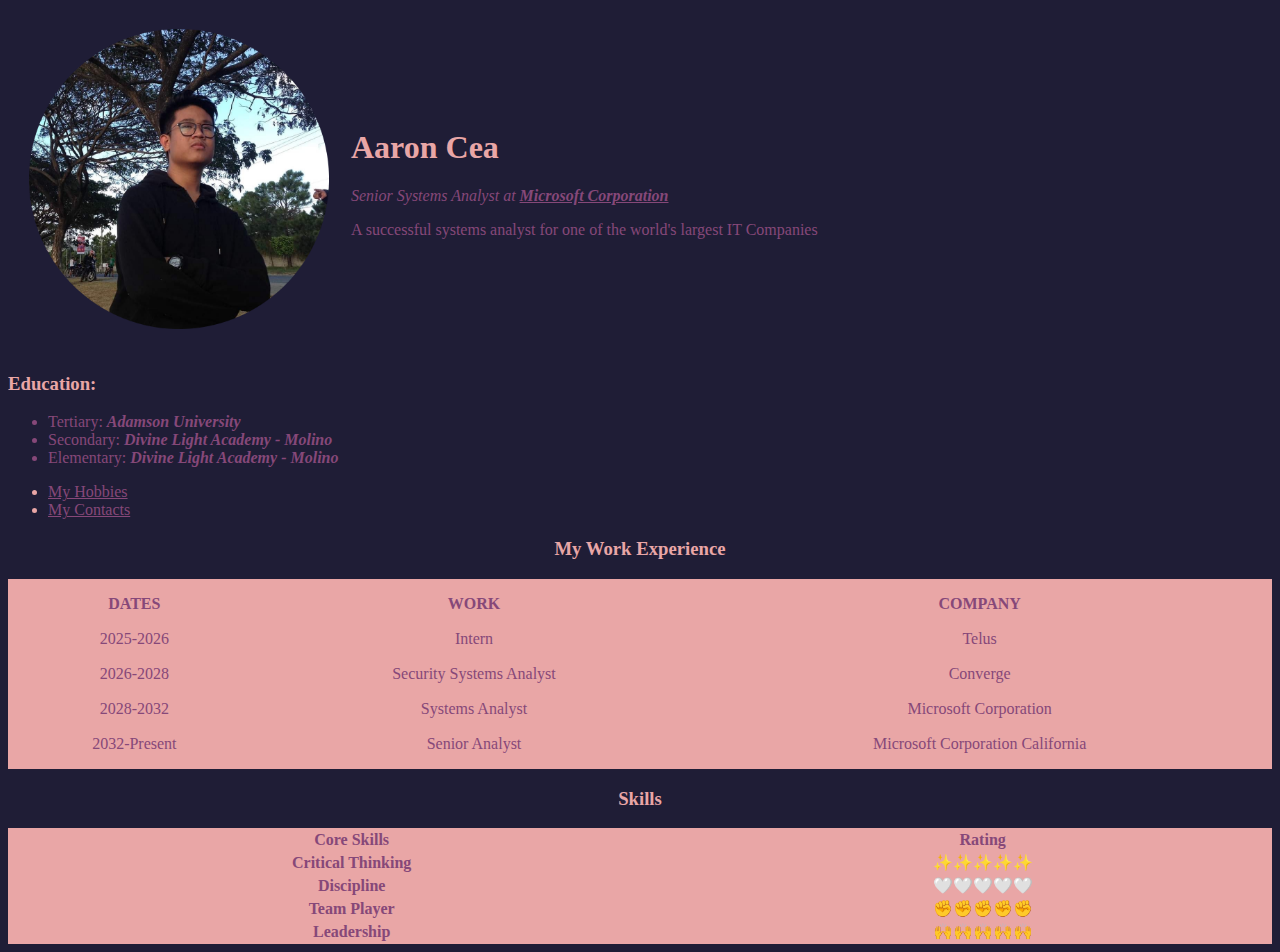
<file: index.html>
<!DOCTYPE html>
<html>
	<head>
		<meta charset="utf-8"> 
		<title>Aaron Personal Site</title>
		<link rel="stylesheet" href="styles.css" />
	</head>
	<body>
		<table cellspacing="20">
		<tr>
		<td class><img src="Aaron-modified.png" alt="Aaron" width="300" height="300">
		<td>
		<h1 class="cream">Aaron Cea</h1>
		<p class="peach"><em>Senior Systems Analyst at <strong><a href="https://www.microsoft.com/en-ph">Microsoft Corporation</a></strong></em></p>
		<p class="peach">A successful systems analyst for one of the world's largest IT Companies</p>
		</td>
		</tr>
		</table>
		
		<h3 id="list1">Education:</h3>
		<ul>
		<li class="peach">Tertiary: <em><strong>Adamson University</em></strong></li>
		<li Class="peach">Secondary: <em><strong>Divine Light Academy - Molino</em></strong></li>
		<li class="peach">Elementary: <em><strong>Divine Light Academy - Molino</em></strong></li>
		</ul>
		<ul>
		<li id="list1"><a href="Hobbies.html">My Hobbies</a></li>
		<li id="list1"><a href="Contacts.html">My Contacts</a></li>
		</ul>
		<h3 class="center">My Work Experience</h3>
		<table class="table1" border="0" cellspacing="15">
		<thead>
		<tr>
		<th class="peach">DATES</th>
		<th class="peach">WORK</th>
		<th class="peach">COMPANY</th>
		</tr>
		</thead>
		<tr>
		<td id="data1">2025-2026</td>
		<td id="data1">Intern</td>
		<td id="data1">Telus</td>
		</tr>
		<tr>
		<td id="data1">2026-2028</td>
		<td id="data1">Security Systems Analyst</td>
		<td id="data1">Converge</td>
		</tr>
		<tr>
		<td id="data1">2028-2032</td>
		<td id="data1">Systems Analyst</td>
		<td id="data1">Microsoft Corporation</td>
		</tr>
		<tr>
		<td id="data1">2032-Present</td>
		<td id="data1">Senior Analyst</td>
		<td id="data1">Microsoft Corporation California</td>
		</tr>
		</table>
		
		<h3 class="center">Skills</h3>
		<table class="table1" border="0">
		<thead>
		<tr>
		<th class="peach">Core Skills</th>
		<th class="peach">Rating</th>
		</tr>
		</thead>
		<tr>
		<th class="peach">Critical Thinking</th>
		<th>✨✨✨✨✨</th>
		</tr>
		<tr>
		<th class="peach">Discipline</th>
		<th>🤍🤍🤍🤍🤍</th>
		</tr>
		<tr>
		<th class="peach">Team Player</th>
		<th>✊✊✊✊✊</th>
		</tr>
		<tr>
		<th class="peach">Leadership</th>
		<th>🙌🙌🙌🙌🙌</th>
		</tr>
		</table>
	  </body>
</html>
</file>
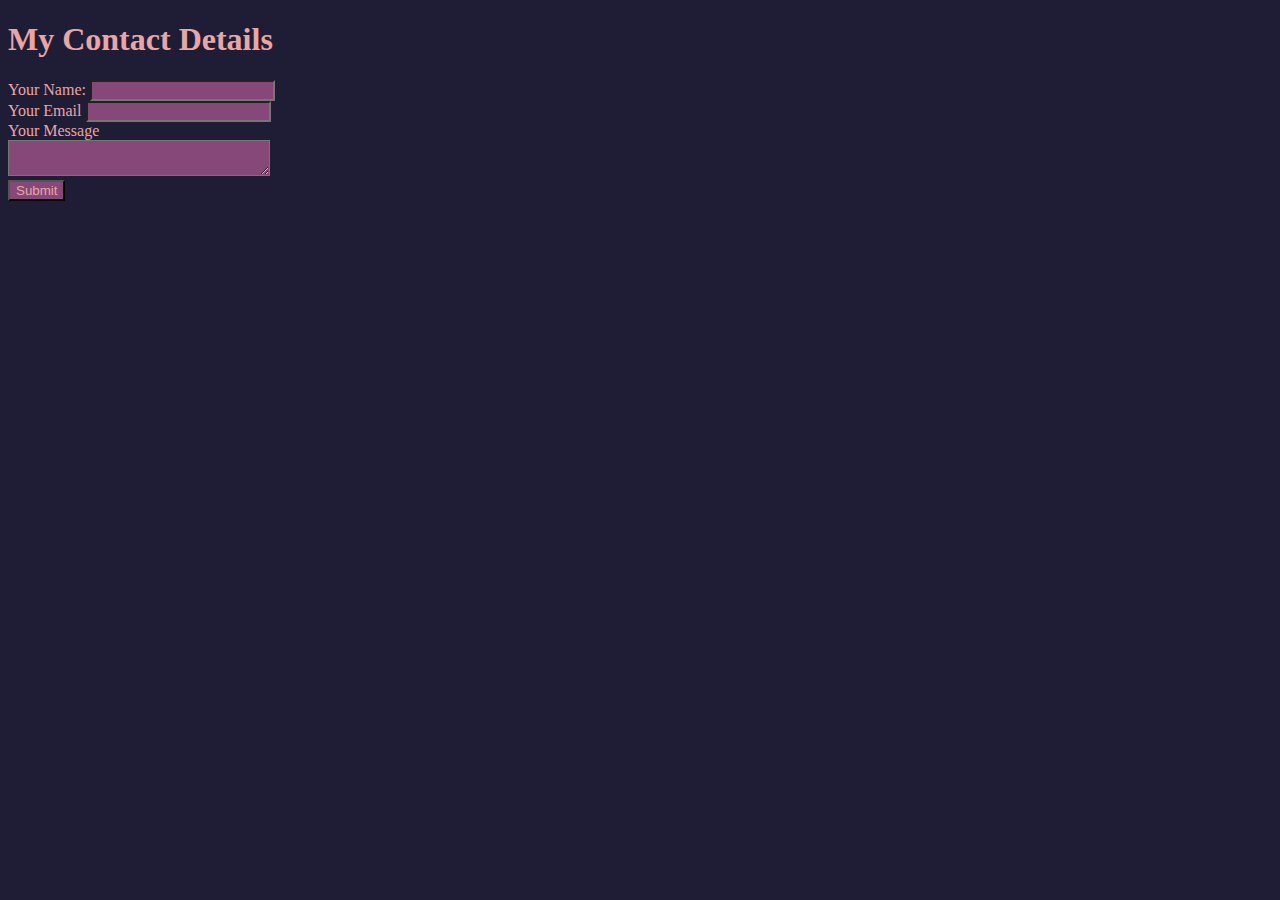
<file: Contacts.html>
<!DOCTYPE html>
<html lang="en" dir="ltr">
	<head>
		<meta charset="utf-8"> 
		<title>Contact Me</title>
		<link rel="stylesheet" href="styles.css" />
	</head>
	
	<body>
	<h1 class="cream">My Contact Details</h1>
	<form action="mailto:aaron.matthew.cea@adamson.edu.ph" method="post" enctype="text/plain">
	<label class="cream"> Your Name:</label>
	<input type="text" name="yourName" value=""><br>
	<label class="cream"> Your Email</label>
	<input type="text" name="yourEmail" value=""><br>
	<label class="cream"> Your Message</label><br>
	<textarea name="youMessage" row="10" cols="30"></textarea><br>
	<input type="Submit" name="">
	</form>
	</body>
</html>
</file>
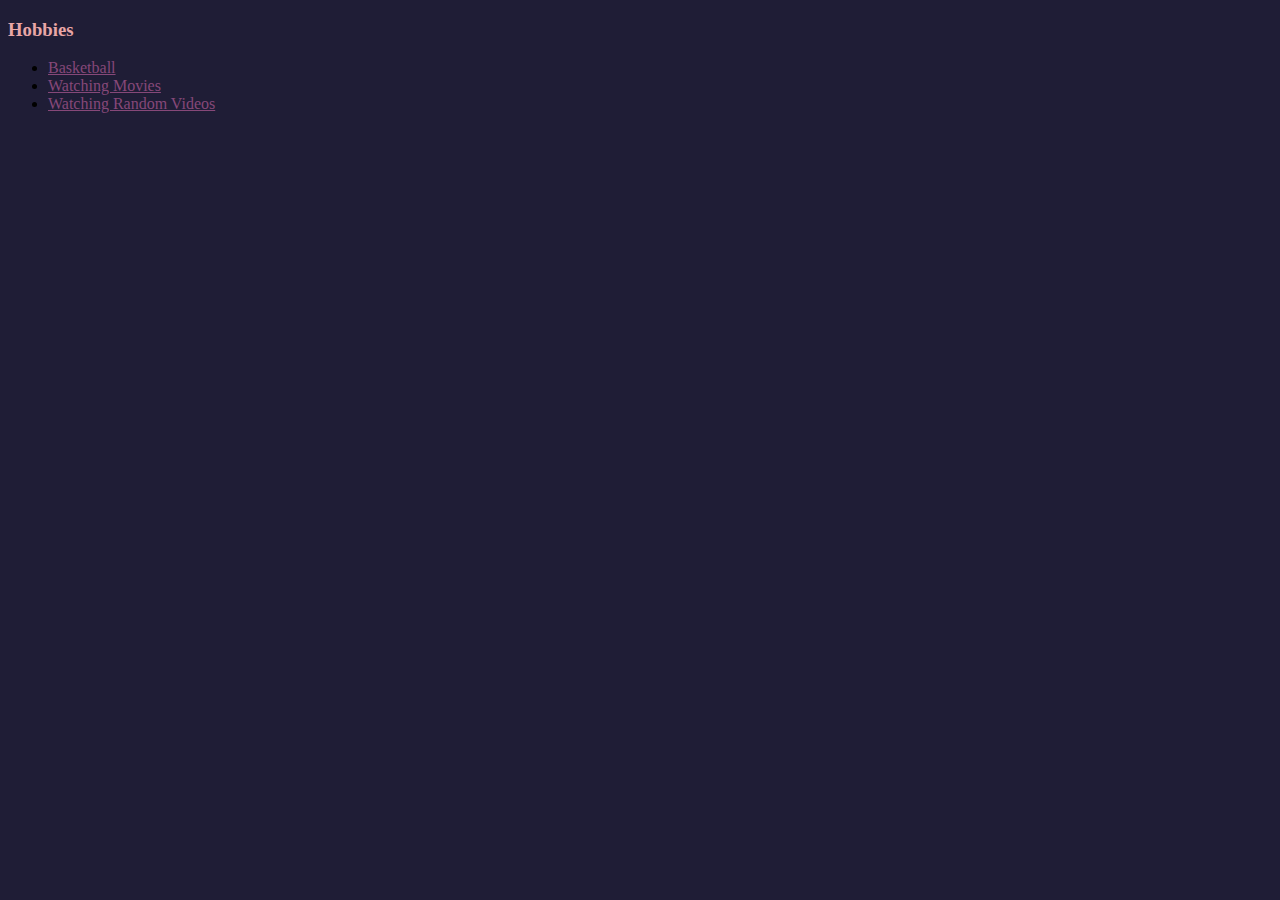
<file: Hobbies.html>
<!DOCTYPE html>
<html lang="en" dir="ltr">

<head>
	<meta charset="utf-8"> 
		<title>My Hobbies</title>
		<link rel="stylesheet" href="styles.css" />
</head>
	
<body>
	<h3 class="cream">Hobbies</h3>
	<ul>
	<li><a href="https://nba.smart.com.ph/?gr=www"> Basketball</li>
	<li><a href="https://www.netflix.com/ph/"> Watching Movies</li>
	<li><a href="https://www.tiktok.com/"> Watching Random Videos</li>
	</ul>
	</body>
</html
</file>
<file: styles.css>
body{
	background-color: #1F1D36;
}
h1{
	color: #E9A6A6;
	font-family: verdana;
}
#list1{
	color: #E9A6A6;
	font-family: verdana;
}
#list2{
	color: #E9A6A6;
	font-family: verdana;
}
#data1{
	color: #864879;
	font-family: verdana;
	text-align: center;
}
a{
	color: #864879;
	font-family: verdana;
}
.cream{
	color: #E9A6A6;
	font-family: verdana;
}
.peach{
	color: #864879;
	font-family: verdana;
}
input, textarea{
	background-color: #864879;
	color: #E9A6A6;
}
.table1{
	margin-left: auto;
	margin-right: auto;
	width: 100%;
	background-color: #E9A6A6;
}
.center{
	color: #E9A6A6;
	font-family: verdana;
	text-align: center;
}
</file>
